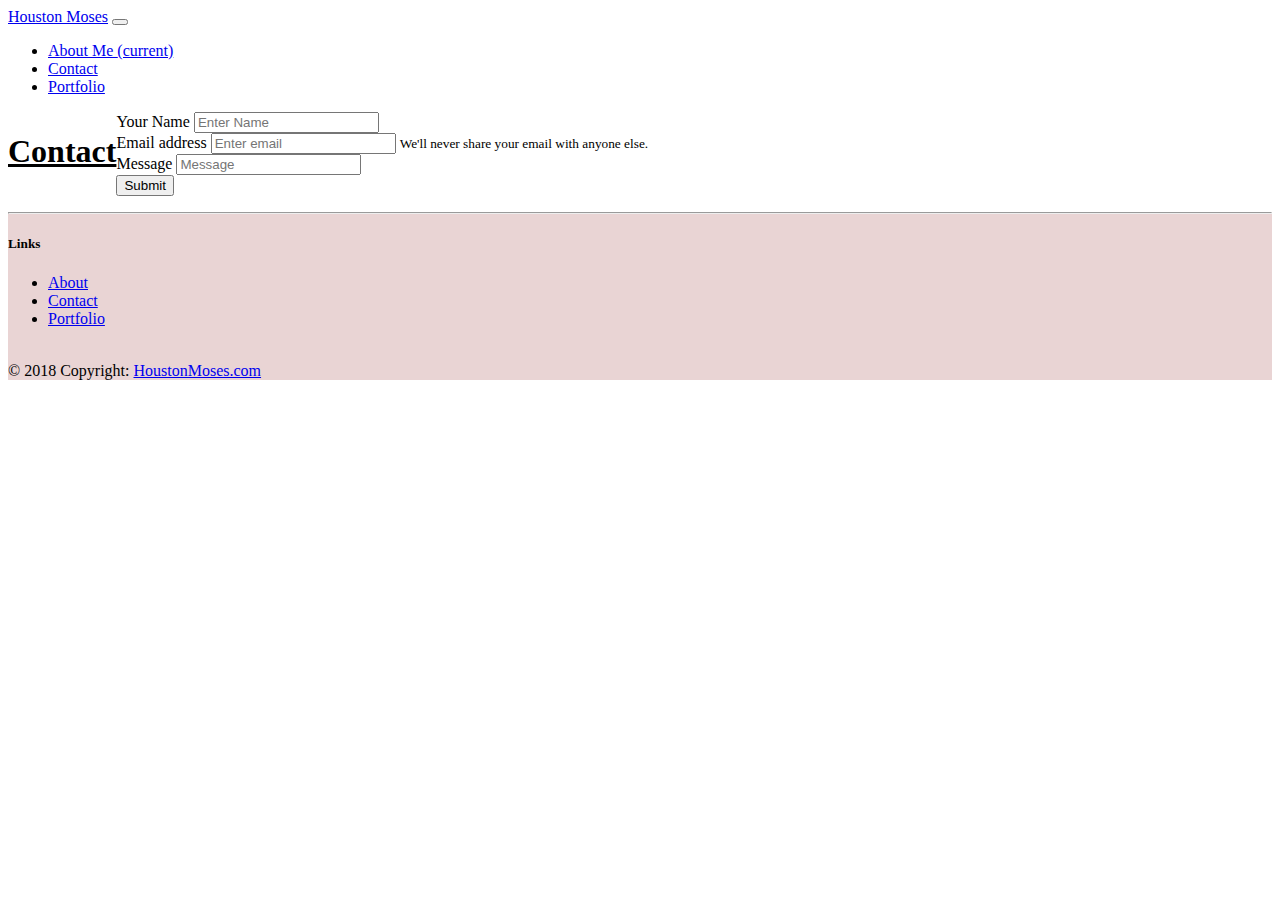
<file: contact.html>
<html lang="en">

<head>
    <meta charset="UTF-8">
    <meta name="viewport" content="width=device-width, initial-scale=1.0">
    <meta http-equiv="X-UA-Compatible" content="ie=edge">
    <link rel="stylesheet" href="indexs.css">
    <link rel="stylesheet" href="https://stackpath.bootstrapcdn.com/bootstrap/4.1.3/css/bootstrap.min.css" integrity="sha384-MCw98/SFnGE8fJT3GXwEOngsV7Zt27NXFoaoApmYm81iuXoPkFOJwJ8ERdknLPMO"
        crossorigin="anonymous">
    <title>Document</title>
</head>

<body>

    <nav class="navbar navbar-expand-lg navbar-light bg-light">
        <a class="navbar-brand" href="#">Houston Moses</a>
        <button class="navbar-toggler" type="button" data-toggle="collapse" data-target="#navbarNav" aria-controls="navbarNav"
            aria-expanded="false" aria-label="Toggle navigation">
            <span class="navbar-toggler-icon"></span>
        </button>
        <div class="collapse navbar-collapse" id="navbarNav">
            <ul class="navbar-nav">
                <li class="nav-item active">
                    <a class="nav-link" href="#">About Me <span class="sr-only">(current)</span></a>
                </li>
                <li class="nav-item">
                    <a class="nav-link" href="#">Contact</a>
                </li>
                <li class="nav-item">
                    <a class="nav-link" href="#">Portfolio</a>
                </li>
    
        </div>
    </nav>
    <div class="row">
            <div class="col-12">
                <h1>Contact</h1>
            </div>
        </div>

    <form>
            <div class="form-group">
                    <label for="exampleInputName">Your Name</label>
                    <input type="Text" class="form-control" id="exampleInputName" aria-describedby="emailHelp" placeholder="Enter Name">
                    <small id="emailHelp" class="form-text text-muted"></small>
                </div>
        <div class="form-group">
            <label for="exampleInputEmail1">Email address</label>
            <input type="email" class="form-control" id="exampleInputEmail1" aria-describedby="emailHelp" placeholder="Enter email">
            <small id="emailHelp" class="form-text text-muted">We'll never share your email with anyone else.</small>
        </div>
        <div class="form-group">
            <label for="exampleInputPassword1">Message</label>
            <input type="password" class="form-control" id="exampleInputPassword1" placeholder="Message">
        </div>
        
        <button type="submit" class="btn btn-primary">Submit</button>
    </form>

    <footer class="page-footer font-small blue pt-4">
    
        <!-- Footer Links -->
        <div class="container-fluid text-center text-md-left">
    
            <!-- Grid row -->
            <div class="row">
    
                <!-- Grid column -->
                <div class="col-12">
    
                    <!-- Content -->
                    <!-- <h5 class="text-uppercase">Footer Content</h5>
                      <p>Here you can use rows and columns here to organize your footer content.</p>
             -->
                </div>
                <!-- Grid column -->
    
                <hr class="12">
    
                <!-- Grid column -->
                <div class="col-12">
    
                    <!-- Links -->
                    <h5 class="text-uppercase">Links</h5>
    
                    <ul class="list-unstyled">
                        <li>
                            <a href="/index.html">About</a>
                        </li>
                        <li>
                            <a href="/contact.html">Contact</a>
                        </li>
                        <li>
                            <a href="/portfolio.html">Portfolio</a>
                        </li>
    
                    </ul>
    
                </div>
                <!-- Grid column -->
                <br>
    
    
                <!-- Footer Links -->
    
                <!-- Copyright -->
                <div class="footer-copyright text-center py-3">© 2018 Copyright:
                    <a href="https://mdbootstrap.com/bootstrap-tutorial/"> HoustonMoses.com</a>
                </div>
                <!-- Copyright -->
    
    </footer>

</body>

</html>
</file>
<file: indexs.css>
footer{
    background-color: rgb(233, 212, 212);
    
}

h1{
    text-decoration:underline ;
    float: left;
    
}
</file>
